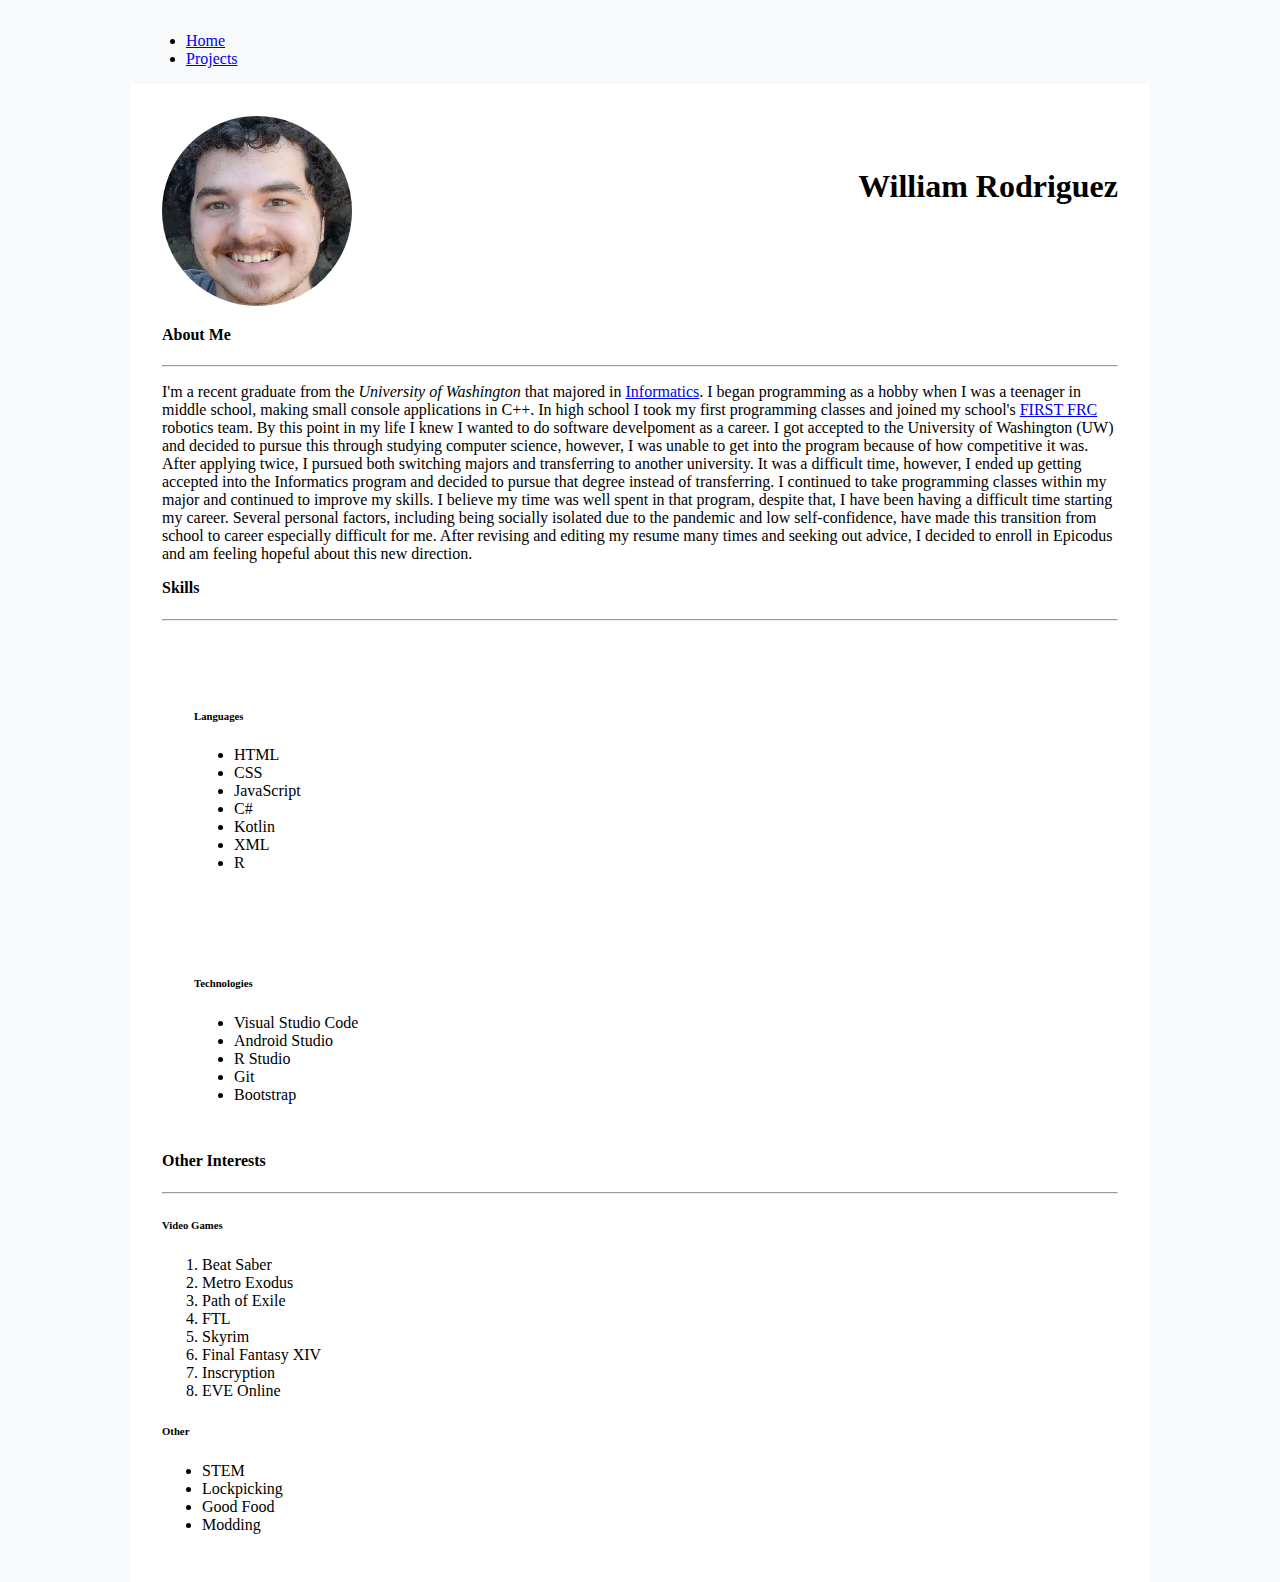
<file: index.html>
<!DOCTYPE html>
<html lang="en-US">
<head>
  <link rel="stylesheet" href="https://cdn.jsdelivr.net/npm/bootstrap@4.6.1/dist/css/bootstrap.min.css" integrity="sha384-zCbKRCUGaJDkqS1kPbPd7TveP5iyJE0EjAuZQTgFLD2ylzuqKfdKlfG/eSrtxUkn" crossorigin="anonymous">
  <link rel="stylesheet" href="css/styles.css">
  <title>Portfolio</title>
</head>
<body>
  <nav class="navbar navbar-expand">
    <ul class="nav nav-tabs">
      <li class="nav-item">
        <a class="nav-link active" href="index.html">Home</a>
      </li>
      <li class="nav-item">
        <a class="nav-link text-secondary" href="projects.html">Projects</a>
      </li>
    </ul>
  </nav>
  <main class="border">
    <div class="jumbotron">
      <img id="portrait" src="img/profile.jpg" alt="headshot of William Rodriguez">
      <h1 id="name" class="display-3">William Rodriguez</h1>
    </div>
    <div class="page-content">
      <h4>About Me</h4>
      <hr>
      <p>I'm a recent graduate from the <em>University of Washington</em> that majored in <a href="https://ischool.uw.edu/programs/informatics" target="_blank">Informatics</a>. I began programming as a hobby when I was a teenager in middle school, making small console applications in C++. In high school I took my first programming classes and joined my school's <a href="https://www.firstinspires.org/robotics/frc">FIRST FRC</a> robotics team. By this point in my life I knew I wanted to do software develpoment as a career. I got accepted to the University of Washington (UW) and decided to pursue this through studying computer science, however, I was unable to get into the program because of how competitive it was. After applying twice, I pursued both switching majors and transferring to another university. It was a difficult time, however, I ended up getting accepted into the Informatics program and decided to pursue that degree instead of transferring. I continued to take programming classes within my major and continued to improve my skills. I believe my time was well spent in that program, despite that, I have been having a difficult time starting my career. Several personal factors, including being socially isolated due to the pandemic and low self-confidence, have made this transition from school to career especially difficult for me. After revising and editing my resume many times and seeking out advice, I decided to enroll in Epicodus and am feeling hopeful about this new direction.</p>
      <h4>Skills</h4>
      <hr>
      <div id="skills" class="row">
        <div class="col-2"></div>
        <div class="col-3 border-left border-bottom border-top">
          <h6>Languages</h6>
          <ul>
            <li>HTML</li>
            <li>CSS</li>
            <li>JavaScript</li>
            <li>C#</li>
            <li>Kotlin</li>
            <li>XML</li>
            <li>R</li>
          </ul>
        </div>
        <div class="col-2 border-bottom border-top"></div>
        <div class="col-3 border-right border-bottom border-top">
          <h6>Technologies</h6>
          <ul>
            <li>Visual Studio Code</li>
            <li>Android Studio</li>
            <li>R Studio</li>
            <li>Git</li>
            <li>Bootstrap</li>
          </ul>
        </div>
      </div>
      <h4>Other Interests</h4>
      <hr>
      <div id="hobby" class="row">
        <div class="col-2"></div>
        <div class="col-3">
          <h6>Video Games</h6>
          <ol>
            <li>Beat Saber</li>
            <li>Metro Exodus</li>
            <li>Path of Exile</li>
            <li>FTL</li>
            <li>Skyrim</li>
            <li>Final Fantasy XIV</li>
            <li>Inscryption</li>
            <li>EVE Online</li>
          </ol>
        </div>
        <div class="col-2"></div>
        <div class="col-3">
          <h6>Other</h6>
          <ul>
            <li>STEM</li>
            <li>Lockpicking</li>
            <li>Good Food</li>
            <li>Modding</li>
          </ul>
        </div>
      </div>
    </div>
  </main>
</body>
</html>
</file>
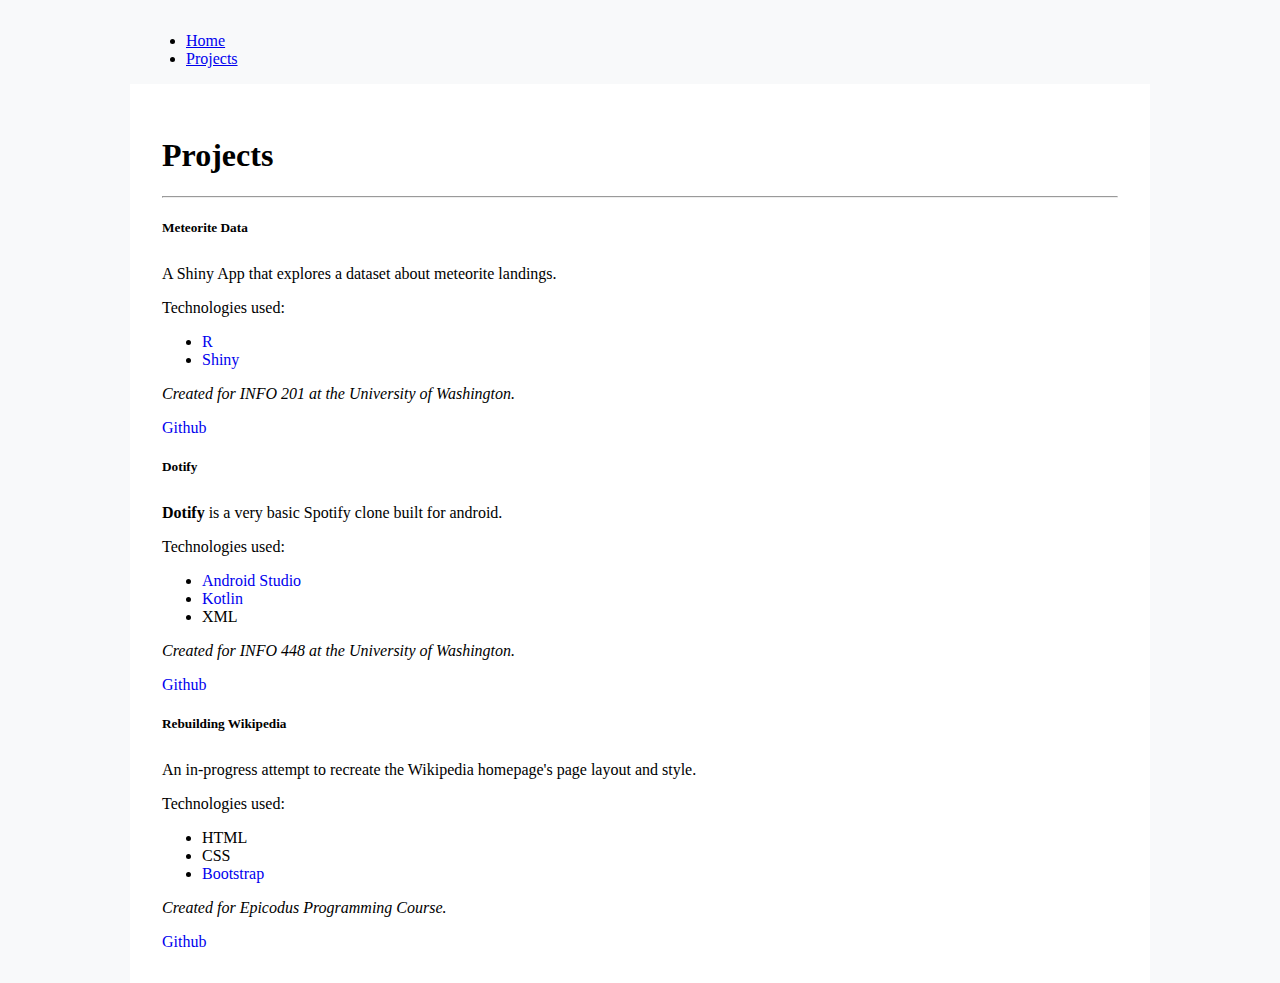
<file: projects.html>
<!DOCTYPE html>
<html lang="en-US">
<head>
  <link href="https://cdn.jsdelivr.net/npm/bootstrap@5.1.3/dist/css/bootstrap.min.css" rel="stylesheet" integrity="sha384-1BmE4kWBq78iYhFldvKuhfTAU6auU8tT94WrHftjDbrCEXSU1oBoqyl2QvZ6jIW3" crossorigin="anonymous">
  <link rel="stylesheet" href="css/styles.css">
  <title>Portfolio</title>
</head>
<body>
  <nav class="navbar navbar-expand">
    <ul class="nav nav-tabs">
      <li class="nav-item">
        <a class="nav-link text-secondary" href="index.html">Home</a>
      </li>
      <li class="nav-item">
        <a class="nav-link active" href="projects.html">Projects</a>
      </li>
    </ul>
  </nav>
  <main>
    <h1>Projects</h1>
    <hr>
    <div class="row">
      <div class="col-4">
        <div class="card">
          <div class="card-body">
            <h5 class="card-title border-bottom">Meteorite Data</h5>
            <p class="card-text">A Shiny App that explores a dataset about meteorite landings.</p>
            <label>Technologies used:</label>
            <ul>
              <li><a href="https://www.r-project.org/" target="_blank">R</a></li>
              <li><a href="https://shiny.rstudio.com/" target="_blank">Shiny</a></li>
            </ul>
            <p class="created-text"><span>Created for INFO 201 at the University of Washington.</span></p>
            <a href="https://github.com/WillRod42/meteor/" class="btn btn-primary" target="_blank">Github</a>
          </div>
        </div>
      </div>
      <div class="col-4">
        <div class="card">
          <div class="card-body">
            <h5 class="card-title border-bottom">Dotify</h5>
            <p class="card-text"><strong>Dotify</strong> is a very basic Spotify clone built for android.</p>
            <label>Technologies used:</label>
            <ul>
              <li><a href="https://developer.android.com/studio" target="_blank">Android Studio</a></li>
              <li><a href="https://kotlinlang.org/" target="_blank">Kotlin</a></li>
              <li>XML</li>
            </ul>
            <p class="created-text"><span>Created for INFO 448 at the University of Washington.</span></p>
            <a href="https://github.com/WillRod42/Dotify/tree/hw4" class="btn btn-primary" target="_blank">Github</a>
          </div>
        </div>
      </div>
      <div class="col-4">
        <div class="card">
          <div class="card-body">
            <h5 class="card-title border-bottom">Rebuilding Wikipedia</h5>
            <p class="card-text">An in-progress attempt to recreate the Wikipedia homepage's page layout and style.</p>
            <label>Technologies used:</label>
            <ul>
              <li>HTML</li>
              <li>CSS</li>
              <li><a href="https://getbootstrap.com/" target="_blank">Bootstrap</a></li>
            </ul>
            <p class="created-text"><span>Created for Epicodus Programming Course.</span></p>
            <a href="https://github.com/WillRod42/rebuild-site" class="btn btn-primary" target="_blank">Github</a>
          </div>
        </div>
      </div>
    </div>
  </main>
</body>
</html>
</file>
<file: css/styles.css>
body {
  width: 85%;
  max-width: 1020px;
  min-width: 870px;
  margin: auto;
  background-color: rgb(248, 249, 250); 
}

span {
  font-style: italic;
}

h4 {
  margin-top: 1em;
}

ul.nav-tabs {
  border-bottom: 0px solid white;
}

nav.navbar {
  padding: 1em;
  padding-bottom: 0;
}

#portrait {
  width: 190px;
  height: 190px;
  border-radius: 200px;
}

#name {
  float: right;
  margin: 52px 0 0 0;
}

#skills div {
  padding: 1em 1em 1em 2em;
}

main {
  padding: 2em;
  background-color: white;
}

.row {
  animation: slideUp 0.5s, fadeIn 1s;
  margin: 0;
  margin-top: 1em;
}

.page-content p {
  animation: fadeIn 1s;
}

.card a {
  text-decoration: none;
}

.card-title {
  padding-bottom: 0.5em;
}

.created-text {
  margin: 0;
  margin-bottom: 1em;
}

.jumbotron {
  animation: slide 0.75s, colorShift 20s linear infinite;
}

@keyframes colorShift {
  0% {
    background-color: rgb(255, 0, 0, 0.4);
  }

  15% {
    background-color: rgb(255, 165, 0, 0.4);
  }

  30% {
    background-color: rgb(255, 255, 0, 0.4);
  }

  45% {
    background-color: rgb(0, 128, 0, 0.4);
  }

  60% {
    background-color: rgb(0, 255, 255, 0.4);
  }

  75% {
    background-color: rgb(0, 0, 255, 0.4);
  }

  90% {
    background-color: rgb(255, 0, 255, 0.4);
  }

  100% {
    background-color: rgb(255, 0, 0, 0.4);
  }
}

@keyframes slide {
  from {
    margin-left: 100%;
    width: 300%;
  }

  to {
    margin-left: 0%;
    width: 100%;
  }
}

@keyframes fadeIn {
  from {
    opacity: 0;
  }

  to {
    opacity: 1;
  }
}

@keyframes slideUp {
  from {
    margin-top: 2em;
  }

  to {
    margin-top: 1em;
  }
}
</file>
